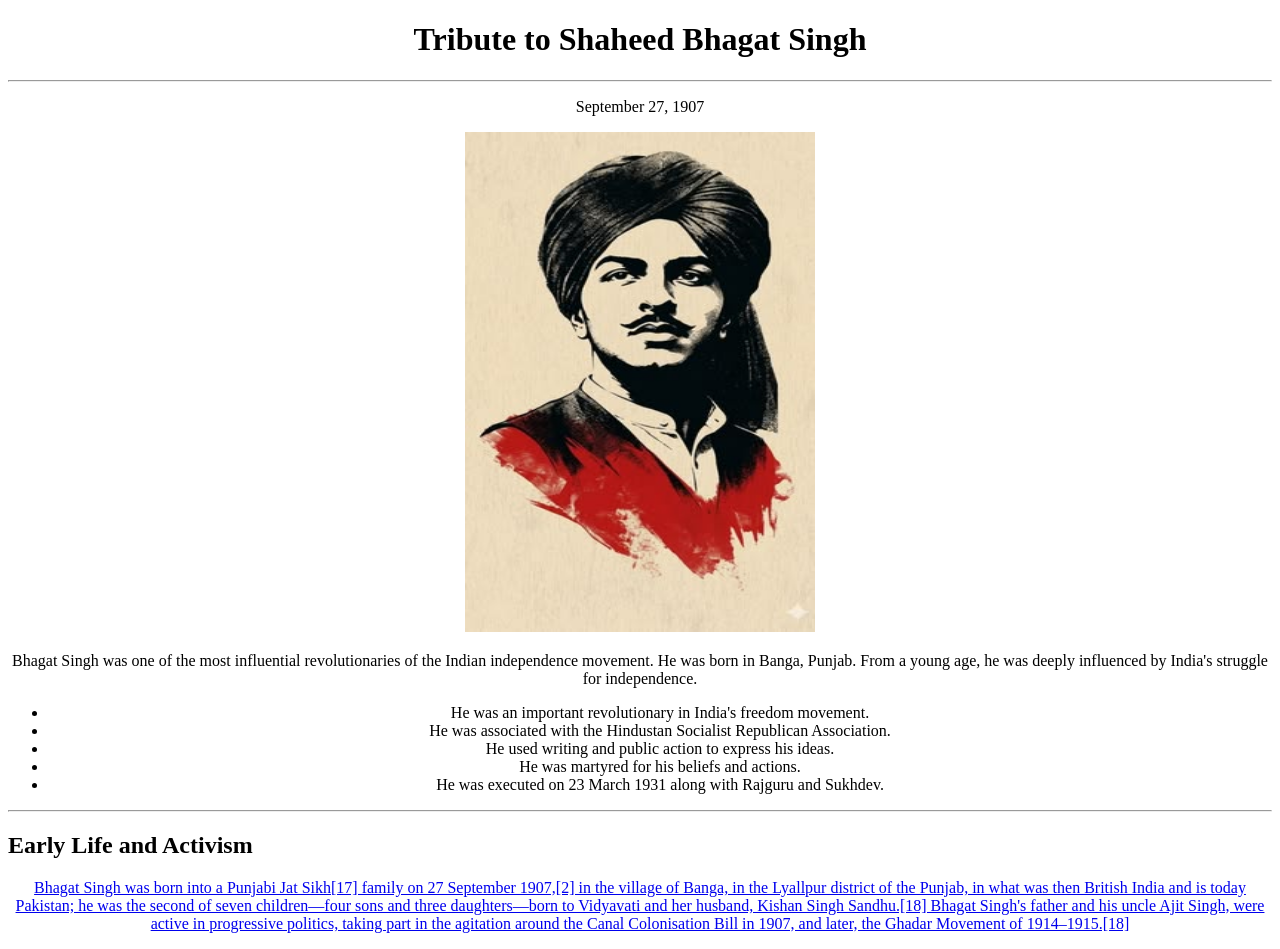
<file: bhagat singh/index.html>
<!DOCTYPE html>
<html lang="en">
<head>
    <meta charset="UTF-8">
    <meta name="viewport" content="width=device-width, initial-scale=1.0">
    <title>Tribute To Bhagat Singh</title>           
</head>
<body>
    <h1 align="center">Tribute to Shaheed Bhagat Singh</h1>
    <hr>
    <p align="center">September 27, 1907</p>
    <center>
    <img src="bs.jpg" alt="" height="500" width="350">
    <p>Bhagat Singh was one of the most influential revolutionaries of the Indian independence movement. He was born in Banga, Punjab. From a young age, he was deeply influenced by India's struggle for independence.</p>
</center>
    <ul align="center">
        <li>He was an important revolutionary in India's freedom movement.</li>
        <li>He was associated with the Hindustan Socialist Republican Association.</li>
        <li>He used writing and public action to express his ideas.</li>
        <li>He was martyred for his beliefs and actions.</li>
        <li>He was executed on 23 March 1931 along with Rajguru and Sukhdev.</li>
    </ul>
    <hr>
    <h2>Early Life and Activism</h2>
    <center>
    <p>
        <a href="https://en.wikipedia.org/wiki/Bhagat_Singh" target="_blank">Bhagat Singh was born into a Punjabi Jat Sikh[17] family on 27 September 1907,[2] in the village of Banga, in the Lyallpur district of the Punjab, in what was then British India and is today Pakistan; he was the second of seven children—four sons and three daughters—born to Vidyavati and her husband, Kishan Singh Sandhu.[18] Bhagat Singh's father and his uncle Ajit Singh, were active in progressive politics, taking part in the agitation around the Canal Colonisation Bill in 1907, and later, the Ghadar Movement of 1914–1915.[18]</a>
    </p>
</center>
</body>
</html>
</file>
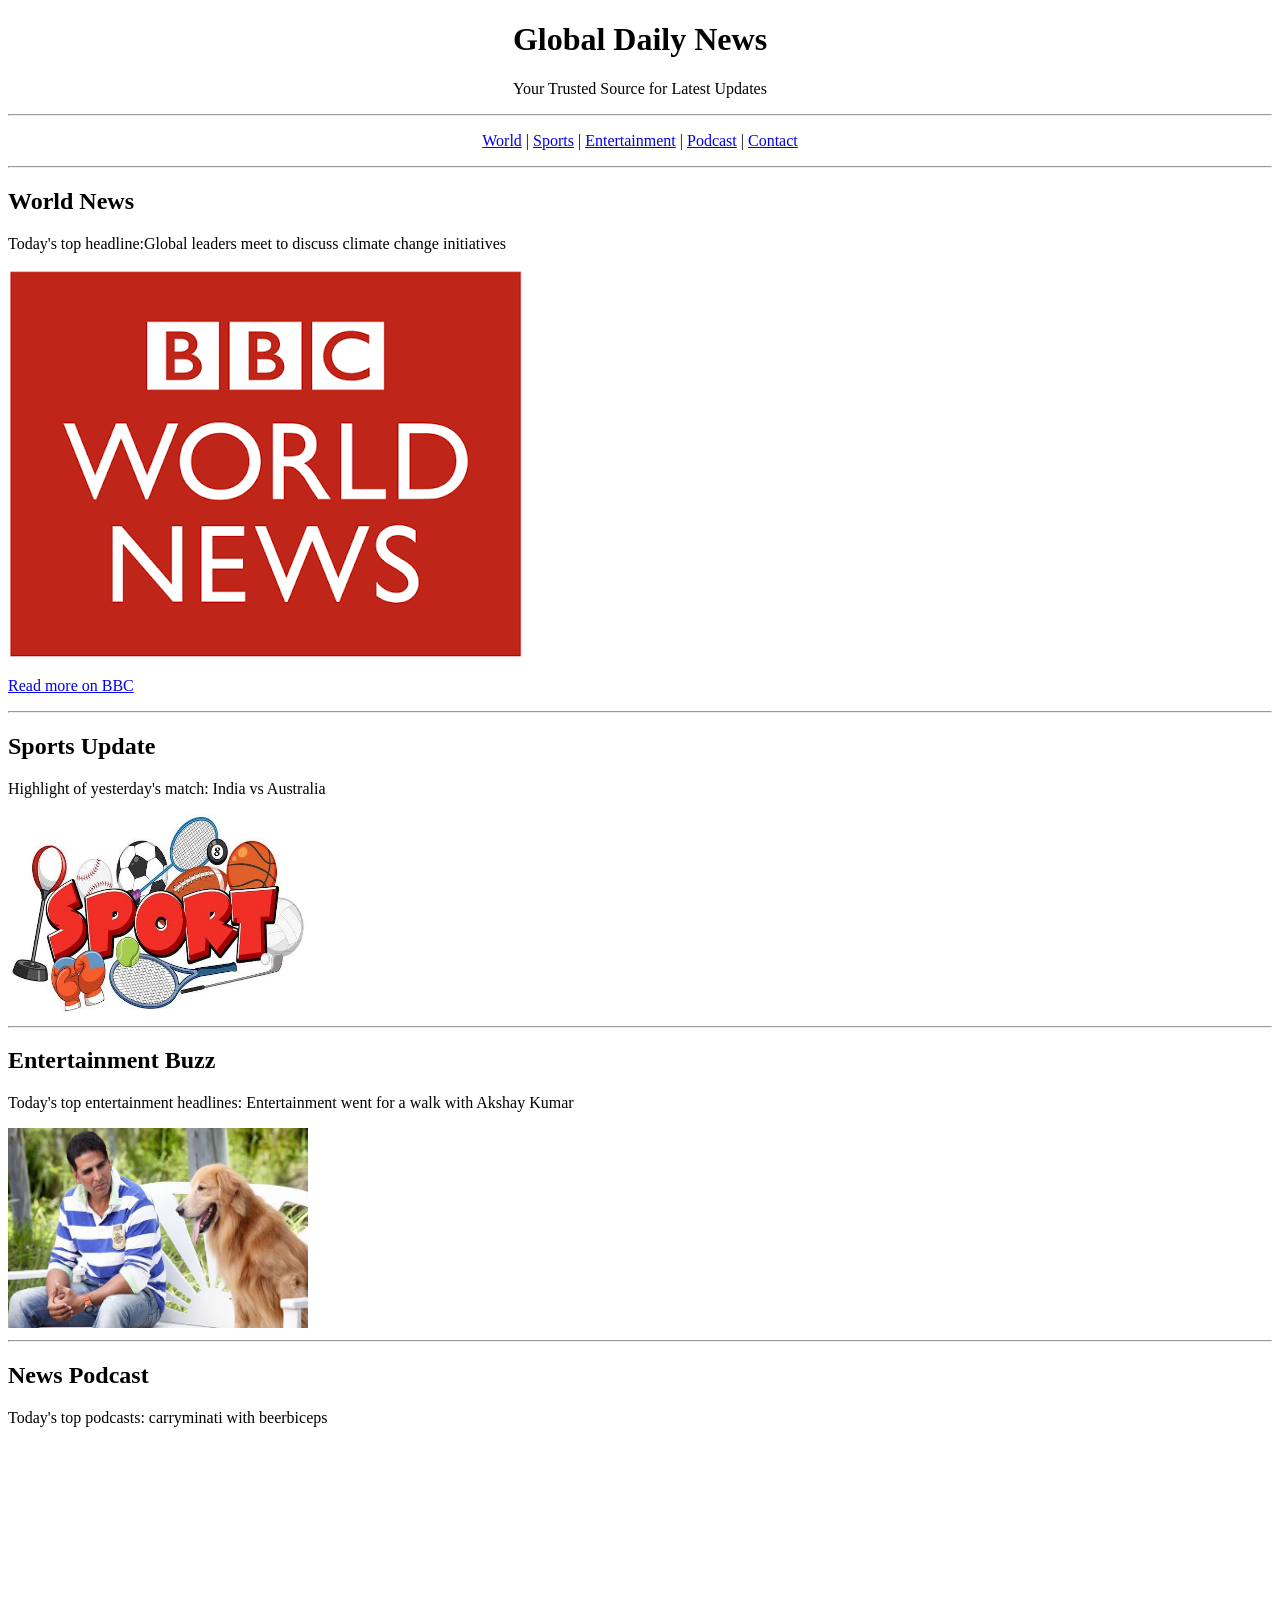
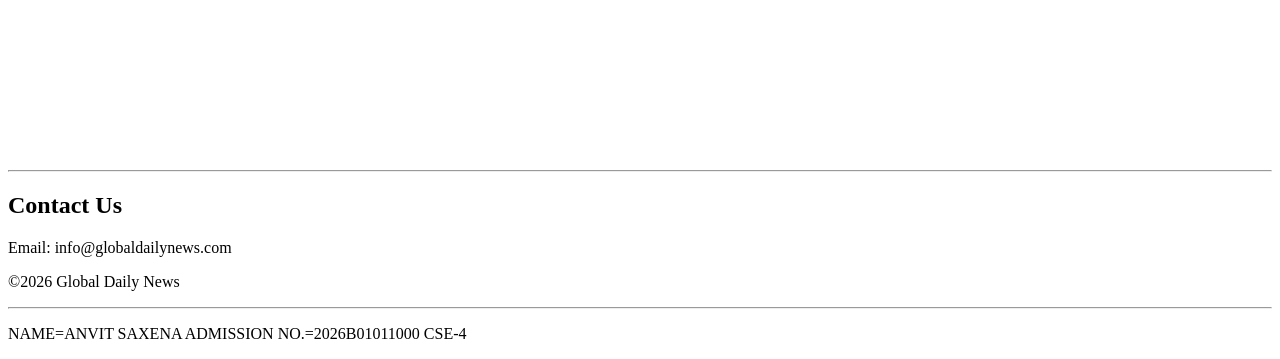
<file: Experiment 2/index.html>
<!DOCTYPE html>
<head>
    <title>Simple News Website</title>
</head>
<body>
    <h1 align="center"><b>Global Daily News</b></h1>
    <p align="center">Your Trusted Source for Latest Updates</p>
    <hr>
    <p align="center">
        <a href="#world">World</a>
         | <a href="#sports">Sports</a>
         | <a href="#entertainment">Entertainment</a>
         | <a href="#podcast">Podcast</a>
         | <a href="#contact">Contact</a></p>
    <hr>
    <h2 id="world">World News</h2>
    <p>Today's top headline:Global leaders meet to discuss climate change initiatives</p>
    <img src="images.png" alt="BBS News">
    <a href="https://www.bbc.com/news" target="_blank"><p>Read more on BBC</p></a>
    <hr>
    <h2 id="sports">Sports Update</h2>
    <p>Highlight of yesterday's match: India vs Australia</p>
    <img src="sports.jpeg" alt="sports" size="100" width="300" height="200">
    <hr>
    <h2 id="entertainment">Entertainment Buzz</h2>
    <p>Today's top entertainment headlines: Entertainment went for a walk with Akshay Kumar </p>
    <img src="entertainment.jpeg" alt="entertainment" size="100" width="300" height="200">
    <br>
    <hr>
    <h2 id="podcast">News Podcast</h2>
    <p>Today's top podcasts: carryminati with beerbiceps </p>
    <iframe width="560" height="315" src="https://www.youtube.com/embed/tg2MwT5FPdY?si=vqZEk8BWSOEWOJqu" title="YouTube video player" frameborder="0" allow="accelerometer; autoplay; clipboard-write; encrypted-media; gyroscope; picture-in-picture; web-share" referrerpolicy="strict-origin-when-cross-origin" allowfullscreen></iframe>
    <hr>
    <h2 id="contact">Contact Us</h2>
    <p>Email: info@globaldailynews.com</p>
    <p>&copy;2026 Global Daily News </p>
    <hr>
    <footer>
        <p>NAME=ANVIT SAXENA ADMISSION NO.=2026B01011000 CSE-4</p>
    </footer>
</body> 
</html>
</file>
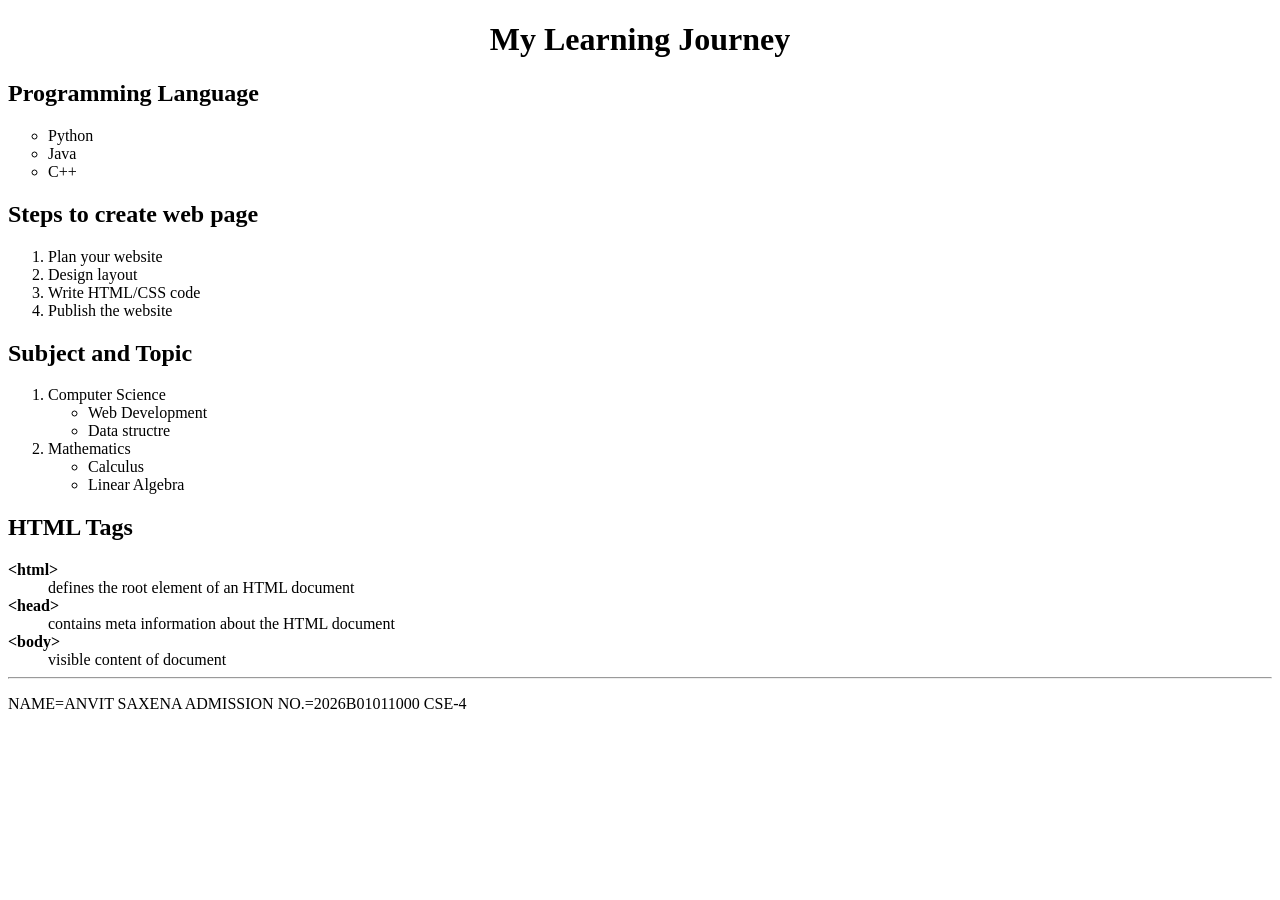
<file: PA1/index.html>
<!DOCTYPE html>
<html lang="en">
<head>
    <meta charset="UTF-8">
    <meta name="viewport" content="width=device-width, initial-scale=1.0">
    <title>PA1</title>
</head>
<body>
    <h1 align="center">My Learning Journey</h1>
    <h2>Programming Language</h2>
    <ul type="circle">
                <li>Python</li>
                <li>Java</li>
                <li>C++</li>
    </ul>
    <h2>Steps to create web page</h2>
    <ol>
        <li>Plan your website</li> 
        <li>Design layout</li>
        <li>Write HTML/CSS code</li>
        <li>Publish the website</li>
    </ol>
    <h2>Subject and Topic</h2>
    <ol>
        <li>
            Computer Science
            <ul>
                <li>Web Development</li>
                <li>Data structre</li>
            </ul>
        </li>
        <li>
            Mathematics
            <ul>
                <li>Calculus</li>
                <li>Linear Algebra</li>
            </ul>
        </li>
    </ol>
    <h2>HTML Tags</h2>
        <dt><b>&lt;html&gt;</b></dt>
        <dd>defines the root element of an HTML document</dd>

        <dt><b>&lt;head&gt;</b></dt>
        <dd>contains meta information about the HTML document</dd>

        <dt><b>&lt;body&gt;</b></dt>
        <dd>visible content of document</dd>
    </dl>
    <hr>
    <footer>
        <p>NAME=ANVIT SAXENA ADMISSION NO.=2026B01011000 CSE-4</p>
    </footer>
</body>

</html>
</file>
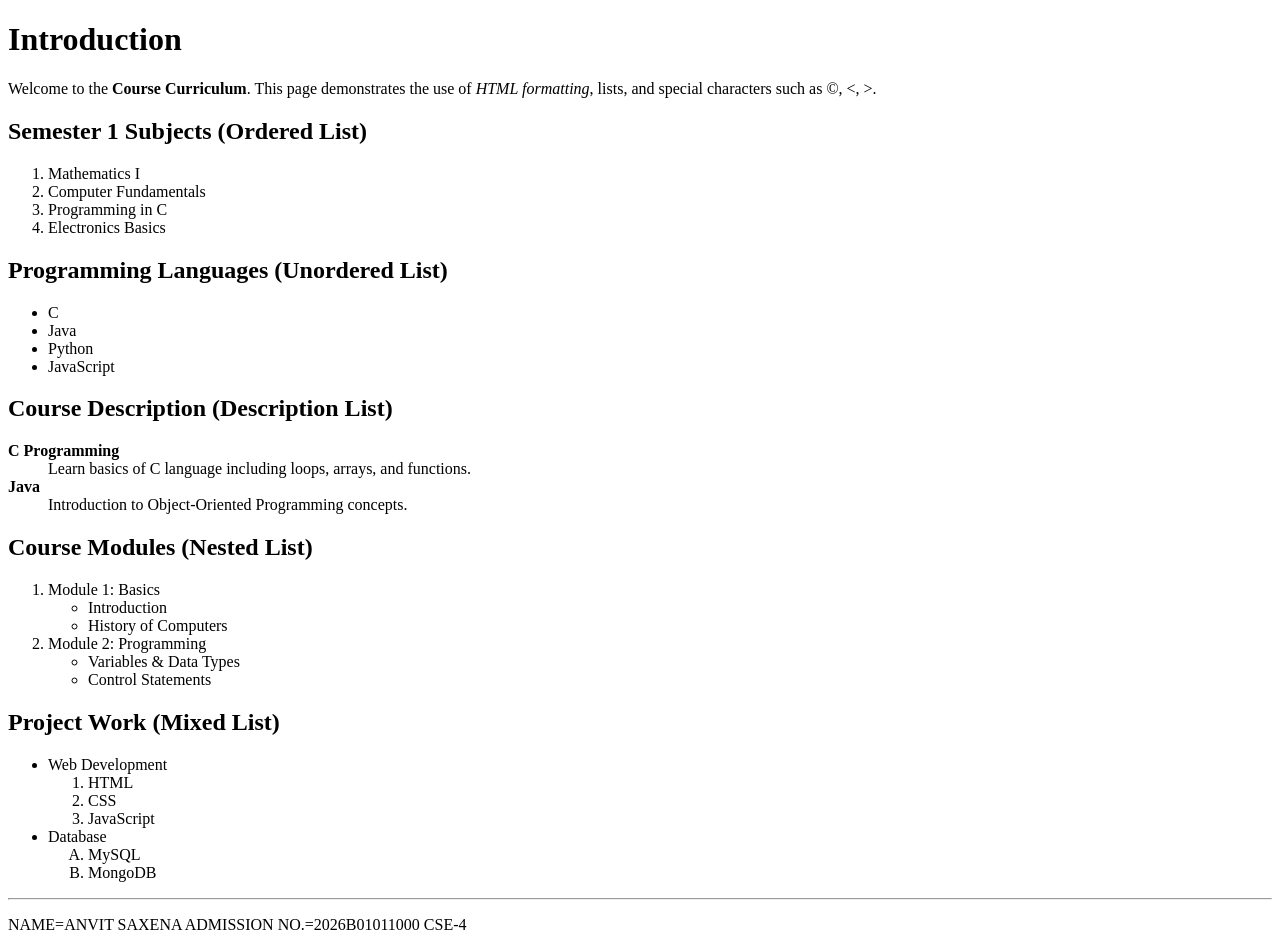
<file: Experiment 1/Experiment 1.html>
<!DOCTYPE html>
<html>
<head>
    <title>Course Curriculum</title>
</head>
<body>
    <h1>Introduction</h1>
    <p>
        Welcome to the <b>Course Curriculum</b>. This page demonstrates the use of
        <i>HTML formatting</i>, lists, and special characters such as
        &copy;, &lt;, &gt;.
    </p>
    <h2>Semester 1 Subjects (Ordered List)</h2>
    <ol>
        <li>Mathematics I</li>
        <li>Computer Fundamentals</li>
        <li>Programming in C</li>
        <li>Electronics Basics</li>
    </ol>
    <h2>Programming Languages (Unordered List)</h2>
    <ul>
        <li>C</li>
        <li>Java</li>
        <li>Python</li>
        <li>JavaScript</li>
    </ul>
    <h2>Course Description (Description List)</h2>
    <dl>
        <dt><b>C Programming</b></dt>
        <dd>Learn basics of C language including loops, arrays, and functions.</dd>

        <dt><b>Java</b></dt>
        <dd>Introduction to Object-Oriented Programming concepts.</dd>
    </dl>
    <h2>Course Modules (Nested List)</h2>
    <ol>
        <li>
            Module 1: Basics
            <ul>
                <li>Introduction</li>
                <li>History of Computers</li>
            </ul>
        </li>
        <li>
            Module 2: Programming
            <ul>
                <li>Variables &amp; Data Types</li>
                <li>Control Statements</li>
            </ul>
        </li>
    </ol>
    <h2>Project Work (Mixed List)</h2>
    <ul>
        <li>
            Web Development
            <ol>
                <li>HTML</li>
                <li>CSS</li>
                <li>JavaScript</li>
            </ol>
        </li>
        <li>
            Database
            <ol type="A">
                <li>MySQL</li>
                <li>MongoDB</li>
            </ol>
        </li>
    </ul>
      <hr>
    <footer>
        <p>NAME=ANVIT SAXENA ADMISSION NO.=2026B01011000 CSE-4</p>
    </footer>
</body>
</html>
</file>
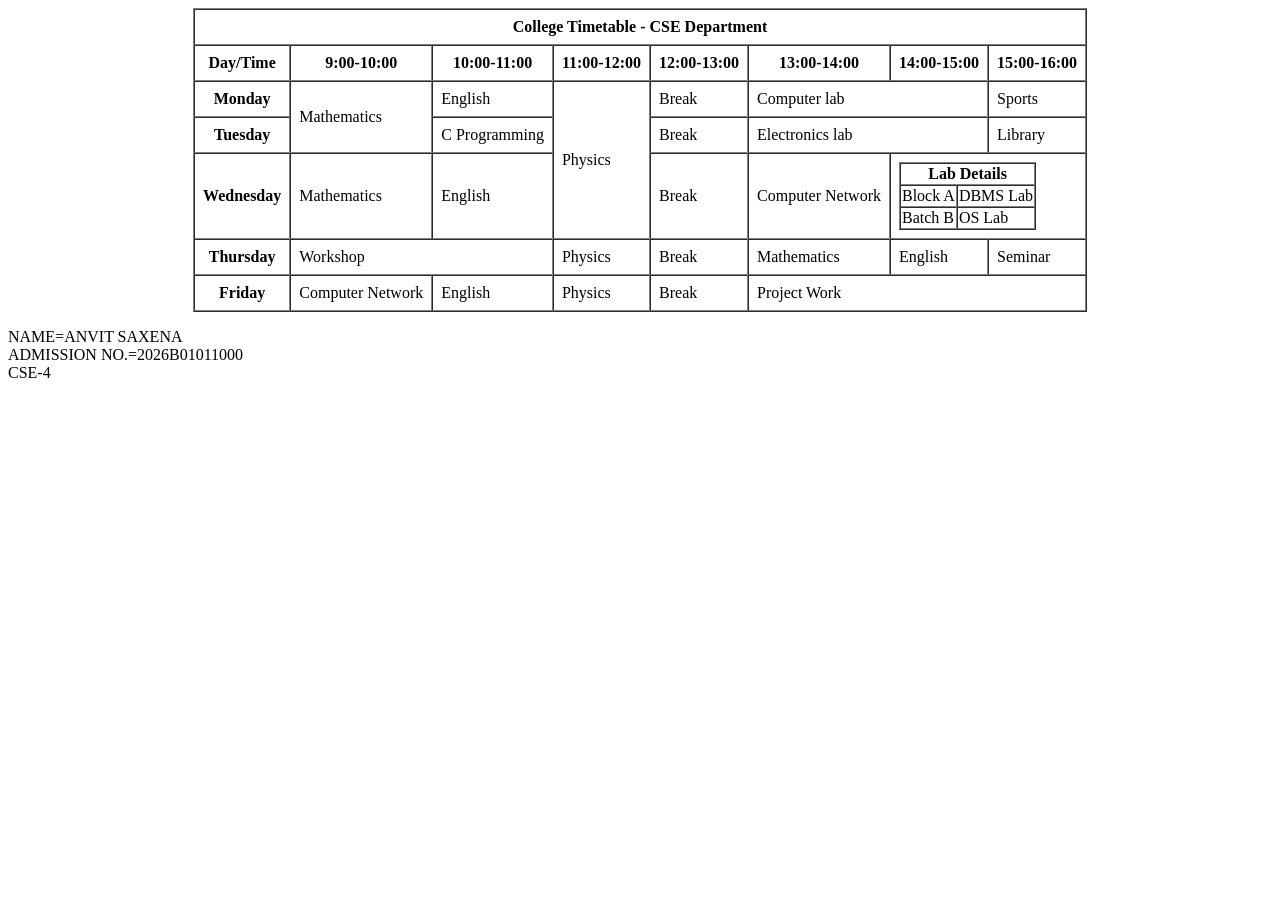
<file: Experiment 3/Experiment 3.html>
<!DOCTYPE html>
<html>
    <head>
        <title>
            College Timetable
        </title>
    </head>
    <body>
        <!-- Table start -->
        <table border="1" align="center" cellpadding="8" cellspacing="0">
            <!-- TABLE HEAD -->
            <tr>
                <th colspan="8">College Timetable - CSE Department</th>
            </tr>

            <!-- first row = tr(td*8) -->
            <tr>
                <th>Day/Time</th>
                <th>9:00-10:00</th>
                <th>10:00-11:00</th>
                <th>11:00-12:00</th>
                <th>12:00-13:00</th>
                <th>13:00-14:00</th>
                <th>14:00-15:00</th>
                <th>15:00-16:00</th>
            </tr>

            <tr>
                <th>Monday</th>
                <td rowspan="2">Mathematics</td>
                <td>English</td>
                <td rowspan="3">Physics</td>
                <td>Break</td>
                <td colspan="2">Computer lab</td>
                <td>Sports</td>
            </tr>

            <tr>
                <th>Tuesday</th>
                <td>C Programming</td>
                <td>Break</td>
                <td colspan="2">Electronics lab</td>
                <td>Library</td>
            </tr>

            <tr>
                <th>Wednesday</th>
                <td>Mathematics</td>
                <td>English</td>
                <td>Break</td>
                <td>Computer Network</td>

                <!-- INNER SMALL TABLE -->
                <td colspan="2">
                    <table border="1" cellspacing="0">
                        <tr>
                            <th colspan="2">Lab Details</th>
                        </tr>
                        <tr>
                            <td>Block A</td>
                            <td>DBMS Lab</td>
                        </tr>
                        <tr>
                            <td>Batch B</td>
                            <td>OS Lab</td>
                        </tr>
                    </table>
                </td>
            </tr>

            <tr>
                <th>Thursday</th>
                <td colspan="2">Workshop</td>
                <td>Physics</td>
                <td>Break</td>
                <td>Mathematics</td>
                <td>English</td>
                <td>Seminar</td>
            </tr>

            <tr>
                <th>Friday</th>
                <td>Computer Network</td>
                <td>English</td>
                <td>Physics</td>
                <td>Break</td>
                <td colspan="3">Project Work</td>
            </tr>
        </table>
        <footer>
        <p>NAME=ANVIT SAXENA <br> ADMISSION NO.=2026B01011000 <br> CSE-4</p>
    </footer>
    </body>
</html>
</file>
